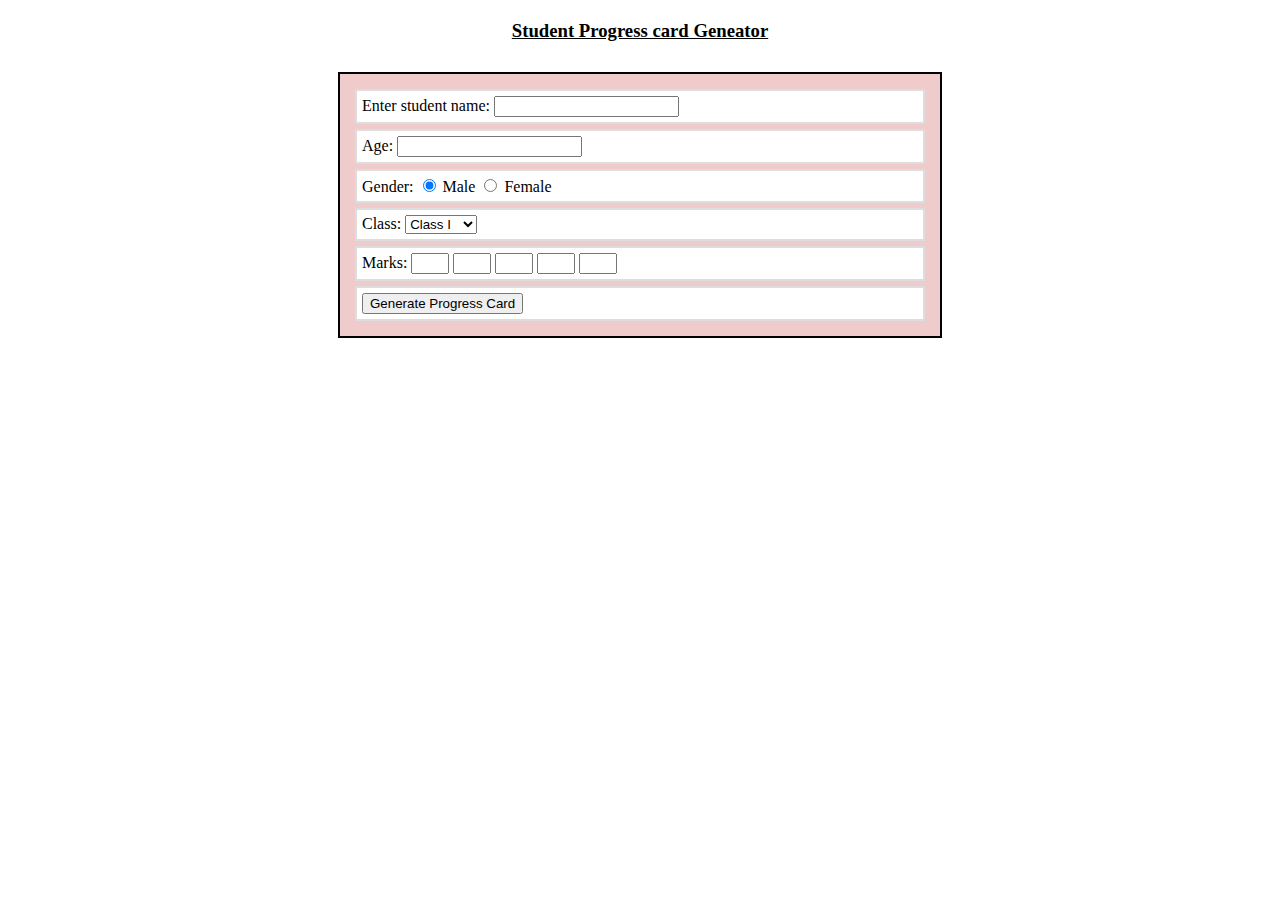
<file: index.html>
<!DOCTYPE html>
<html lang="en">
    <head>
        <meta charset="UTF-8">
        <meta http-equiv="X-UA-Compatible" content="IE=edge">
        <meta name="viewport" content="width=device-width, initial-scale=1.0">
        <title>
            Student Prgress Card Generator
        </title>
        <link rel="stylesheet" href="myProgressStyle.css">
        <script src="ProgressCard.js"></script>
    </head>
    <body>
        <h3 class="title">
            Student Progress card Geneator
        </h3>
        <div class="container">
            <ul>
                <li>
                    Enter student name: 
                    <input type="text" id="sname">
                </li>
                <li>
                    Age: <input type="text" id="sage">
                </li>
                <li>
                    Gender: 
                    <input type="radio" name="gender" value="Male" checked> Male
                    <input type="radio" name="gender" value="Female"> Female
                </li>
                <li>
                    Class:
                    <select name="" id="sclass">
                        <option value="Class I">  Class I</option>
                        <option value="Class II"> Class II</option>
                        <option value="Class III">Class III</option>
                        <option value="Class IV"> Class IV</option>
                        <option value="Class V">  Class V</option>
                        <option value="Class VI"> Class VI</option>
                    </select>
                    
                </li>
                <li class="marksContainer">
                    Marks:
                    <input type="text" id="m1">
                    <input type="text" id="m2">
                    <input type="text" id="m3">
                    <input type="text" id="m4">
                    <input type="text" id="m5">
                </li>
                <li>
                    <input type="button" value="Generate Progress Card" onclick="generateProgressCard()">
                </li>
            </ul>
        </div>

        <div class="progressCard">
            <ul>
                <li>Student name : <span id ="rname"></span></li>
                <li>Student Age : <span id ="rage"></span></li>
                <li>Total: <span id ="rtotal"></span></li>
                <li>Average : <span id ="ravg"></span></li>
                <li>Grade : <span id   ="rgrade"></span></li>
            </ul>
        </div>
    </body>
</html>
</file>
<file: myProgressStyle.css>
.title {
    text-align: center;
    text-decoration: underline;
    margin: 10px;
    padding: 10px;
}
.container {
    border: 2px solid;
    width: 600px;
    margin: 20px auto;
    background-color: #efcbcb;
}
li {
    list-style:none;
    border: 2px solid #ddd;
    background-color: #fff;
    padding: 5px;
    margin: 5px;
}
ul {
    padding:5px;
    margin: 5px;
}
.marksContainer input {
    width: 30px;
}

.progressCard {
    border: 1px solid;
    width: 600px;
    margin: 20px auto;
    background-color: #ccc;
    background-color: aquamarine;
    min-height: 200px;
    display: none;
}
</file>
